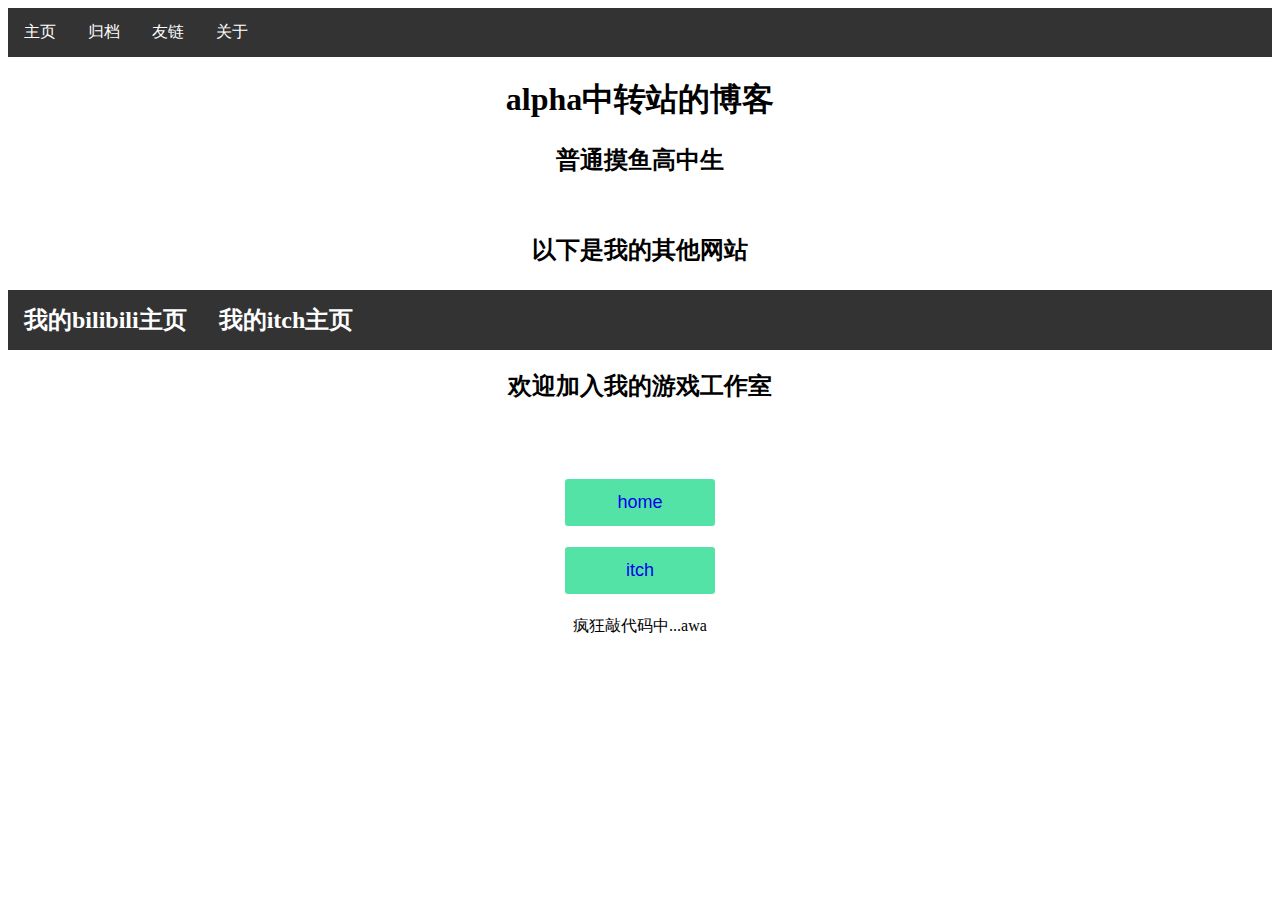
<file: index.html>
<!DOCTYPE html>
<html>
<head>
  <meta charset="utf-8">
  <meta name="viewport" content="width=device-width">
  <title>alpha中转站</title>
  <link rel="stylesheet" type="text/css" href="list.css">
  <style>
  form button {
            outline: 0;
            background-color: #53e3a6;
            border: 0;
            padding: 13px 15px;
            color: black;
            border-radius: 3px;
            width: 150px;
            cursor: pointer;
            font-size: 18px;
            position: relative;
   }
   form button:hover {
        background-color: rgba(0, 255, 255, 0.4);
   }
   a {
       	text-decoration: none;
   }
  </style>
</head>
<body>
    <ul>
      <li><a href="index.html" class="active">主页</a></li>
      <li><a href="archives.html">归档</a></li>
    <li><a href="friends.html">友链</a></li>
	<li><a href="about.html">关于</a></li>
  </ul>
  <h1 align="center">alpha中转站的博客</h1>
  <h2 align="center">普通摸鱼高中生</h2>
  <br>
  <h2 align="center">以下是我的其他网站</p>
  <ul>
    <li>
      <a href="https://space.bilibili.com/3493120949881120" target="_blank">我的bilibili主页</a>
    </li>
    <li>
      <a href="https://dicelink.itch.io" target="_blank">我的itch主页</a>
    </li>
  </ul>
<h2 align="center">欢迎加入我的游戏工作室</h2>
<br>
  <div class="wrapper">
    <div class="container">
	  <br>
        <form class="form">
           	<h1 align="center"><button><a href="./home.html">home</a></button></h1>
		<h1 align="center"><button><a href="https://dicelink.itch.io" target="_blank">itch</a></button></h1>
        </form>
    </div>
</div>
<p align="center">疯狂敲代码中...awa<p>
</body>
</html>
</file>
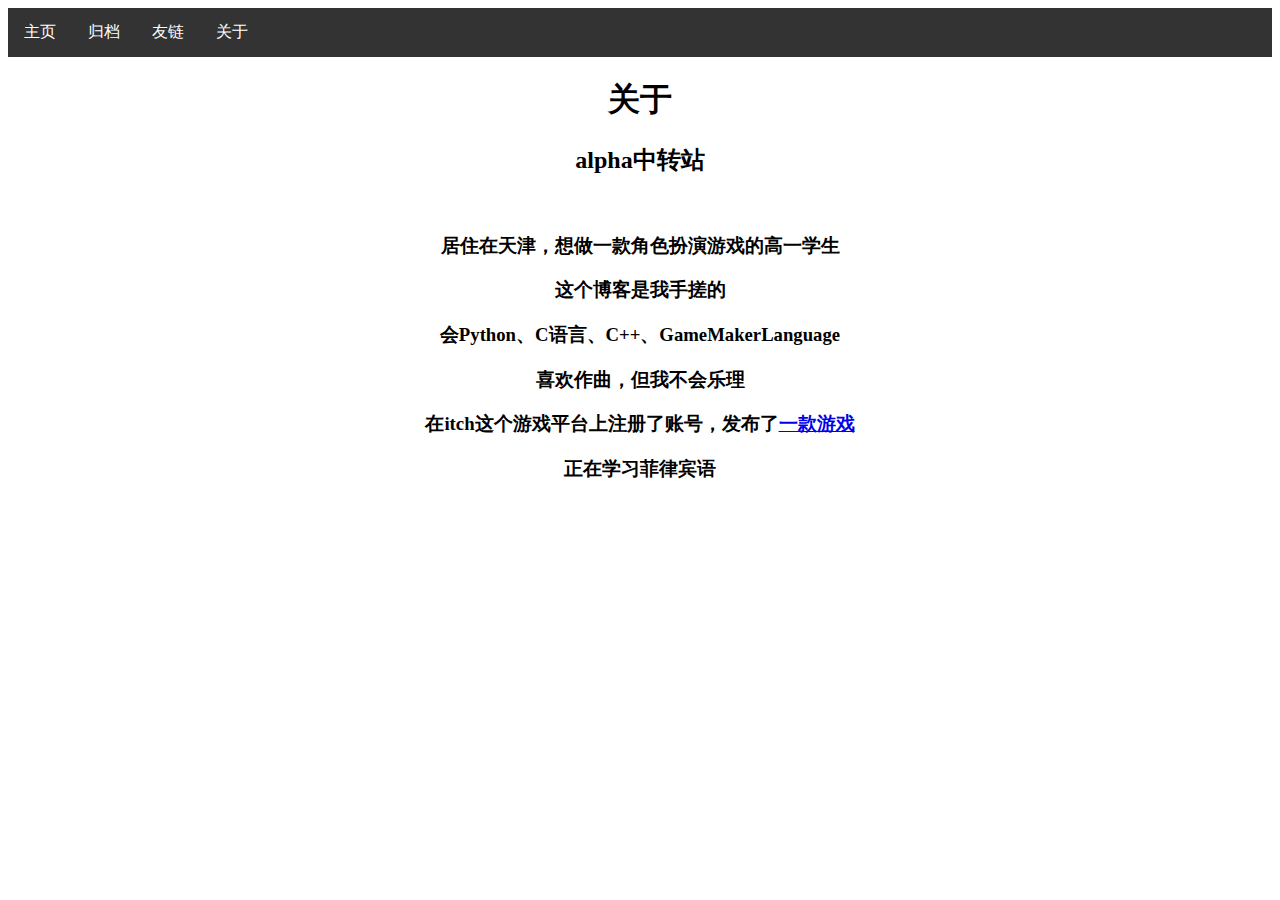
<file: about.html>
<!DOCTYPE html>
<html>
<head>
  <meta charset="utf-8">
  <meta name="viewport" content="width=device-width">
  <title>alpha中转站</title>
  <link rel="stylesheet" type="text/css" href="list.css">
</head>
  <body>
    <ul>
      <li><a href="index.html" class="active">主页</a></li>
      <li><a href="archives.html">归档</a></li>
      <li><a href="friends.html">友链</a></li>
	    <li><a href="about.html">关于</a></li>
    </ul>
    <h1 align="center">关于</h1>
    <h2 align="center">alpha中转站</h2>
    <br>
    <h3 align="center">居住在天津，想做一款角色扮演游戏的高一学生</h3>
    <h3 align="center">这个博客是我手搓的</h3>
    <h3 align="center">会Python、C语言、C++、GameMakerLanguage</h3>
    <h3 align="center">喜欢作曲，但我不会乐理</h3>
    <h3 align="center">在itch这个游戏平台上注册了账号，发布了<a href="https://dicelink.itch.io/dicelink-demo" target="_blank">一款游戏</a></h3>
    <h3 align="center">正在学习菲律宾语</h3>
  </body>
</html>
</file>
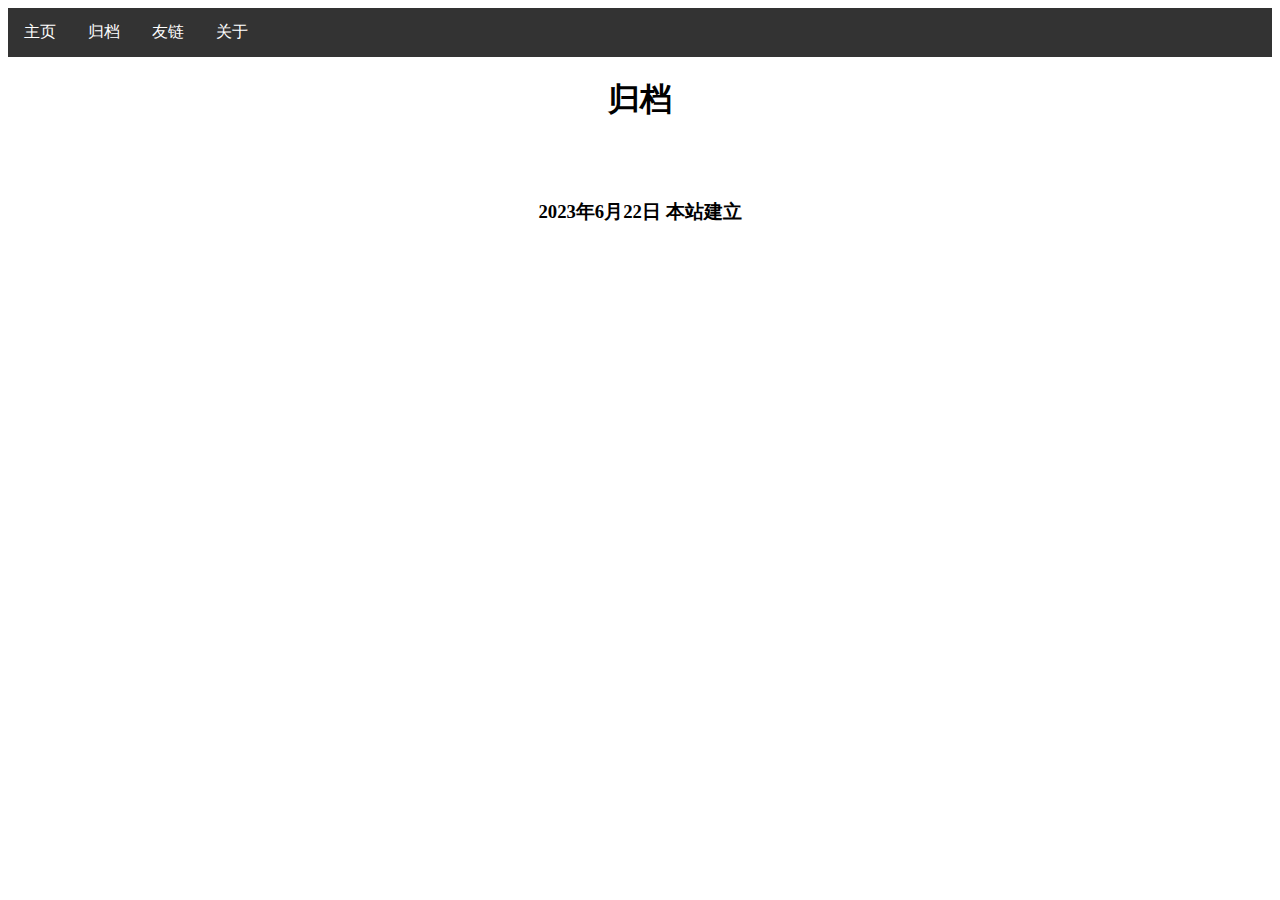
<file: archives.html>
<!DOCTYPE html>
<html>
<head>
  <meta charset="utf-8">
  <meta name="viewport" content="width=device-width">
  <title>alpha中转站</title>
  <link rel="stylesheet" type="text/css" href="list.css">
</head>
  <body>
    <ul>
      <li><a href="index.html" class="active">主页</a></li>
      <li><a href="archives.html">归档</a></li>
      <li><a href="friends.html">友链</a></li>
	    <li><a href="about.html">关于</a></li>
    </ul>
    <h1 align="center">归档</h1>
    <br>
    <!-- <h3 align="center">2023年6月30日<a href="2023/6/30/%E4%B8%80%E4%BA%9B%E9%9A%8F%E7%AC%94.html" class="active">一些随笔</a></h3> -->
    <br>
    <h3 align="center">2023年6月22日 本站建立</h3>
  </body>
</html>
</file>
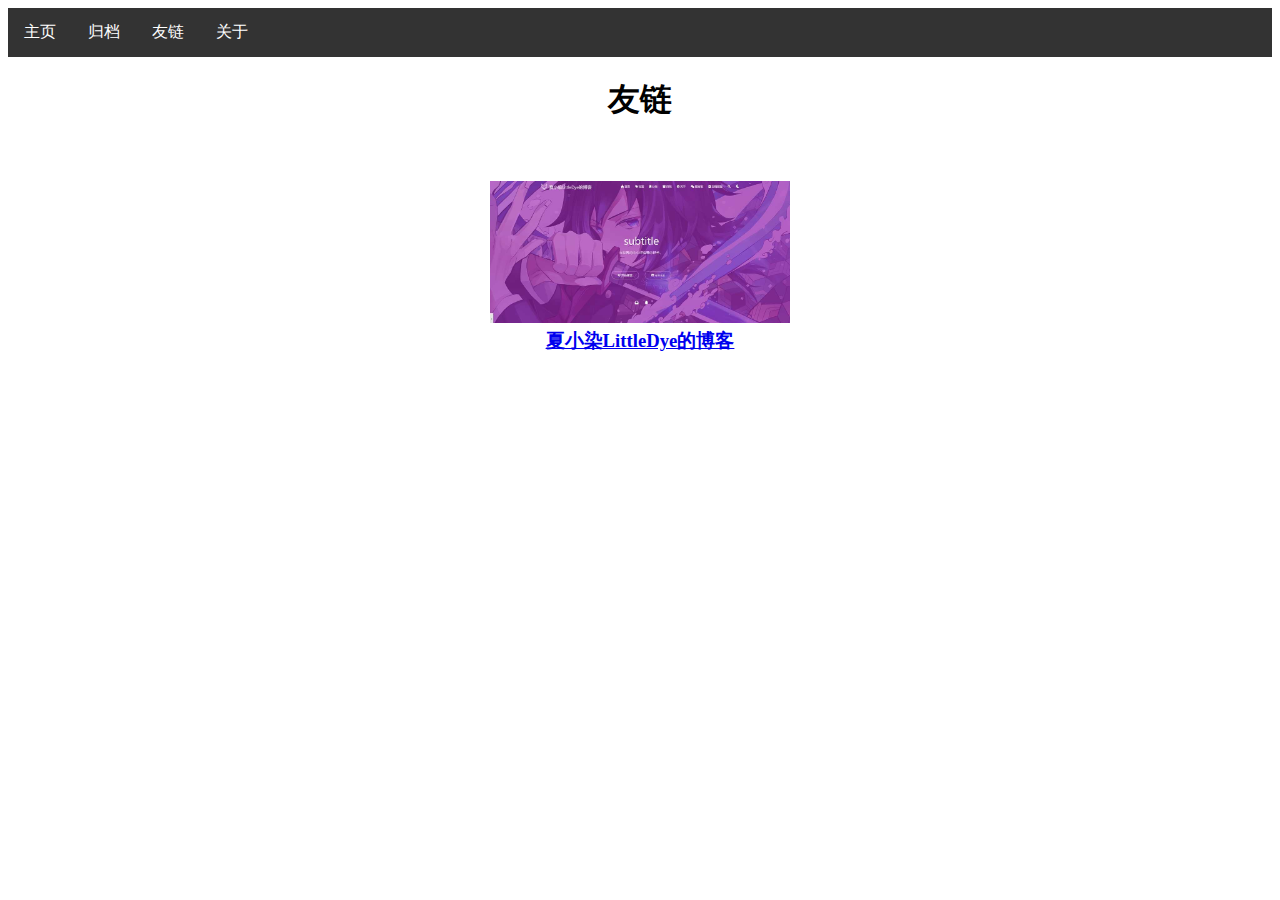
<file: friends.html>
<!DOCTYPE html>
<html>
<head>
  <meta charset="utf-8">
  <meta name="viewport" content="width=device-width">
  <title>alpha中转站</title>
  <link rel="stylesheet" type="text/css" href="list.css">
</head>
  <body>
    <ul>
      <li><a href="index.html" class="active">主页</a></li>
      <li><a href="archives.html">归档</a></li>
      <li><a href="friends.html">友链</a></li>
	    <li><a href="about.html">关于</a></li>
    </ul>
    <h1 align="center">友链</h1>
    <br>
    <h3 align="center"><a href="https://thelittledye.github.io/" target="_blank">
    <img src="friends/夏小染.jpg"
     alt="夏小染"
      width=300>
    <br>夏小染LittleDye的博客</a></h3>
  </body>
</html>
</file>
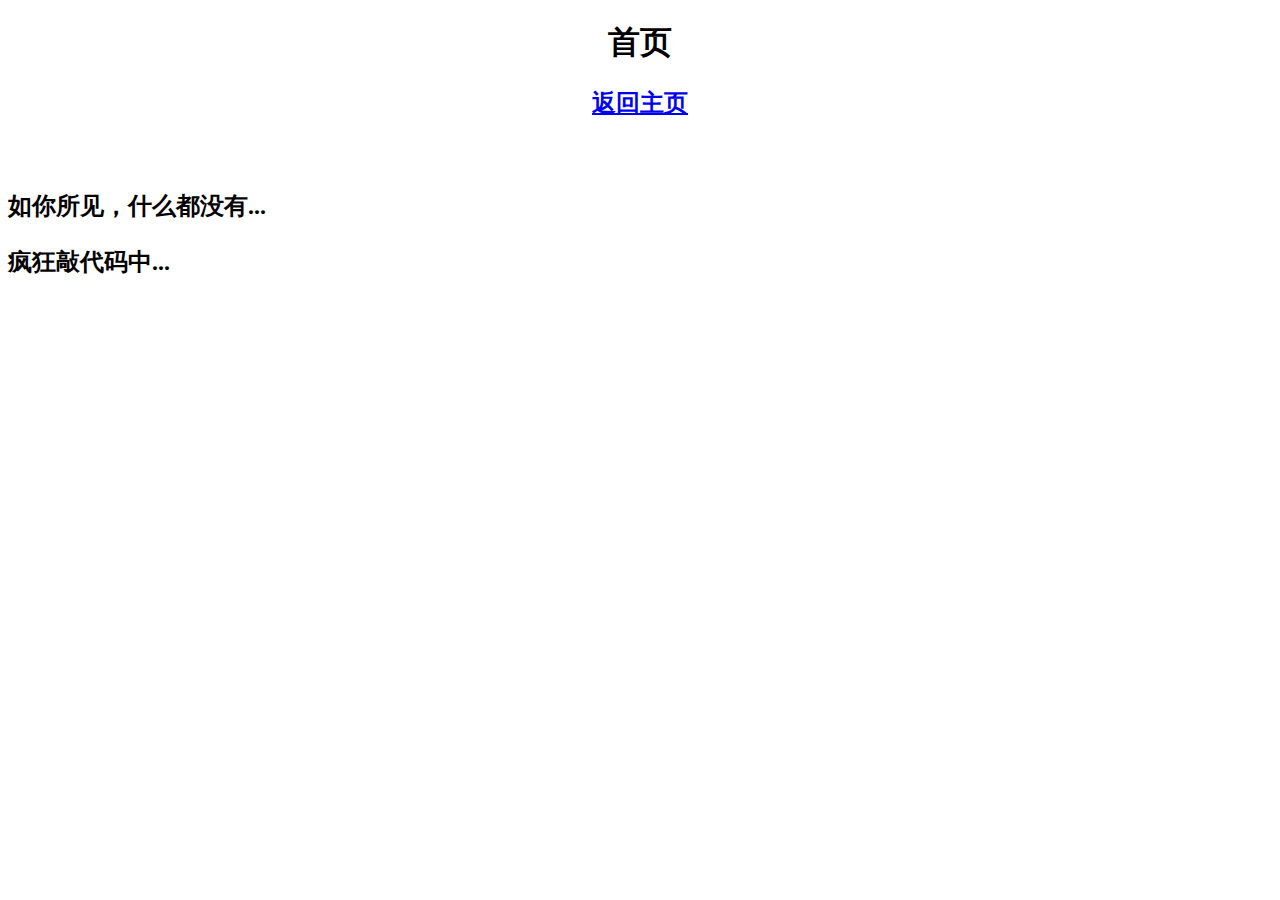
<file: home.html>
<!DOCTYPE html>
<html>
<head>
  <meta charset="utf-8">
  <meta name="viewport" content="width=device-width">
  <title>alpha中转站</title>
</head>
<body>
  <h1 align="center">首页</h1>
  <h2 align="center"><a href="index.html" class="active">返回主页</a><h2>
  <br>
  <p>如你所见，什么都没有...<p>
  <p>疯狂敲代码中...<p>
</body>
</html>
</file>
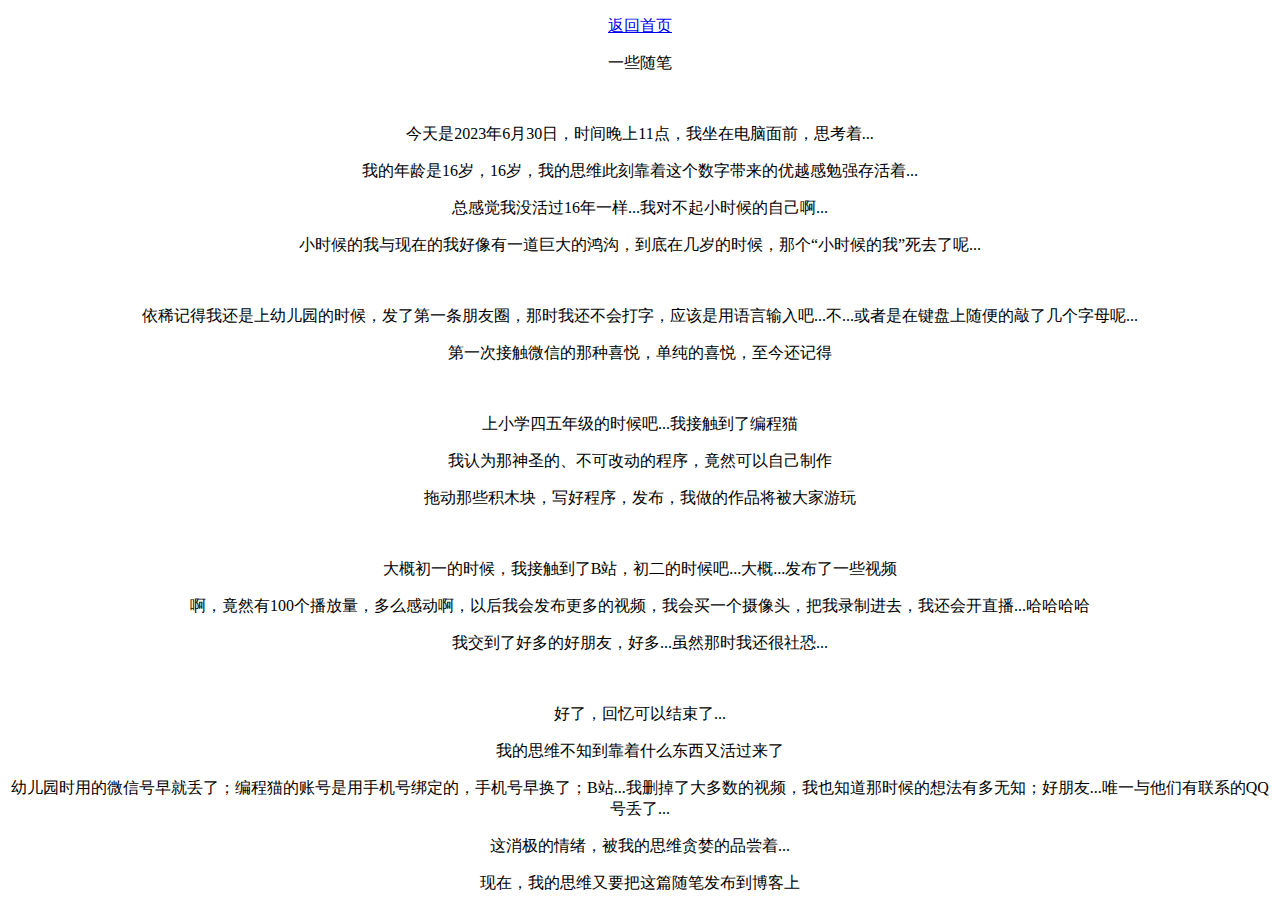
<file: 2023/6/30/一些随笔.html>
<!DOCTYPE html>
<html>
<head>
  <meta charset="utf-8">
  <meta name="viewport" content="width=device-width">
  <title>alpha中转站</title>
  <style>p{
	text-align:center}
  </style>
</head>
<body>
<p><a href="/index.html" class="active">返回首页</a></p>
<p>一些随笔</p>
<br>
<p>今天是2023年6月30日，时间晚上11点，我坐在电脑面前，思考着...</p>
<p>我的年龄是16岁，16岁，我的思维此刻靠着这个数字带来的优越感勉强存活着...</p>
<p>总感觉我没活过16年一样...我对不起小时候的自己啊...</p>
<p>小时候的我与现在的我好像有一道巨大的鸿沟，到底在几岁的时候，那个“小时候的我”死去了呢...</p>
<br>
<p>依稀记得我还是上幼儿园的时候，发了第一条朋友圈，那时我还不会打字，应该是用语言输入吧...不...或者是在键盘上随便的敲了几个字母呢...</p>
<p>第一次接触微信的那种喜悦，单纯的喜悦，至今还记得</p>
<br>
<p>上小学四五年级的时候吧...我接触到了编程猫</p>
<p>我认为那神圣的、不可改动的程序，竟然可以自己制作</p>
<p>拖动那些积木块，写好程序，发布，我做的作品将被大家游玩</p>
<br>
<p>大概初一的时候，我接触到了B站，初二的时候吧...大概...发布了一些视频</p>
<p>啊，竟然有100个播放量，多么感动啊，以后我会发布更多的视频，我会买一个摄像头，把我录制进去，我还会开直播...哈哈哈哈</p>
<p>我交到了好多的好朋友，好多...虽然那时我还很社恐...</p>
<br>
<p>好了，回忆可以结束了...</p>
<p>我的思维不知到靠着什么东西又活过来了</p>
<p>幼儿园时用的微信号早就丢了；编程猫的账号是用手机号绑定的，手机号早换了；B站...我删掉了大多数的视频，我也知道那时候的想法有多无知；好朋友...唯一与他们有联系的QQ号丢了...</p>
<p>这消极的情绪，被我的思维贪婪的品尝着...</p>
<p>现在，我的思维又要把这篇随笔发布到博客上</p>
</body>
</file>
<file: list.css>
ul{
    list-style-type:none;
    margin:0;
    padding:0;
    overflow:hidden;
    background-color:#333;
  }
  
  li{
    float:left;
  }
  
  li a, .dropbtn
  {
    display:inline-block;
    color:white;
    text-align:center;
    padding:14px 16px;
    text-decoration:none;
  }
  
  li a:hover, .dropdown:hover, .dropbtn
  {
    background-color:#111;
  }
  
  .dropdown
  {
    display:inline-block;
  }
  
  .dropdown-content
  {
    display:none;
    position:absolute;
    background-color:#f9f9f9;
    min-width:160px;
    box-shadow:0px 8px 16px 0px rgba(0,0,0,0.2);
  }
  
  .dropdown-content a
  {
    color:black;
    padding:12px 16px;
    text-decoration:none;
    display:block;
  }
  
  .dropdown-content a:hover {background-color: #f1f1f1}
  
  .dropdown:hover .dropdown-content
  {
    display:block;
  }
</file>
